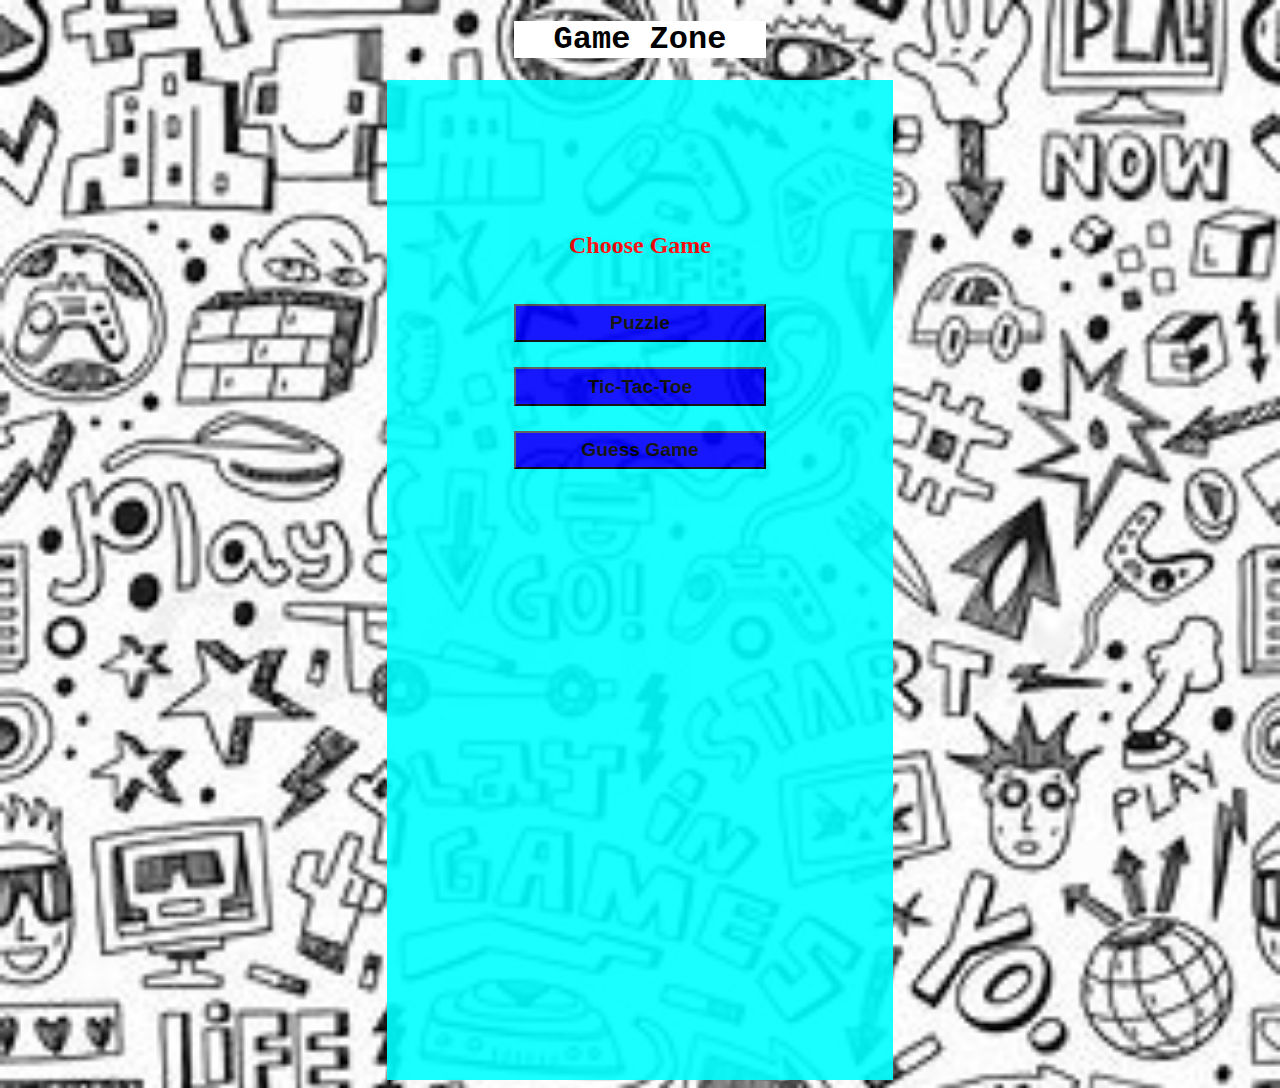
<file: index.html>
<!DOCTYPE html>
<html>
<head>
<meta name="viewport" content= "width=device-width, initial-scale=1.0"> 
</head>

<!--CSS-->
<link rel="stylesheet" href="style.css">

<body>
<h1 align="center">Game Zone</h1>
<div align="center" class="main">
<div class="butt" align="center">
<h2 class="choose">Choose Game</h2>
<a href="15game.html"><input type="button" value="Puzzle"></a><br>
<a href="tic-tac-toe.html"><input type="button" value="Tic-Tac-Toe"></a><br>
<a href="guess.html"><input type="button" value="Guess Game"></a><br>
</div>
</div>
</body>

<!--NO-JAVASCRIPT-HERE-->
<script>
</script>
</html>
</file>
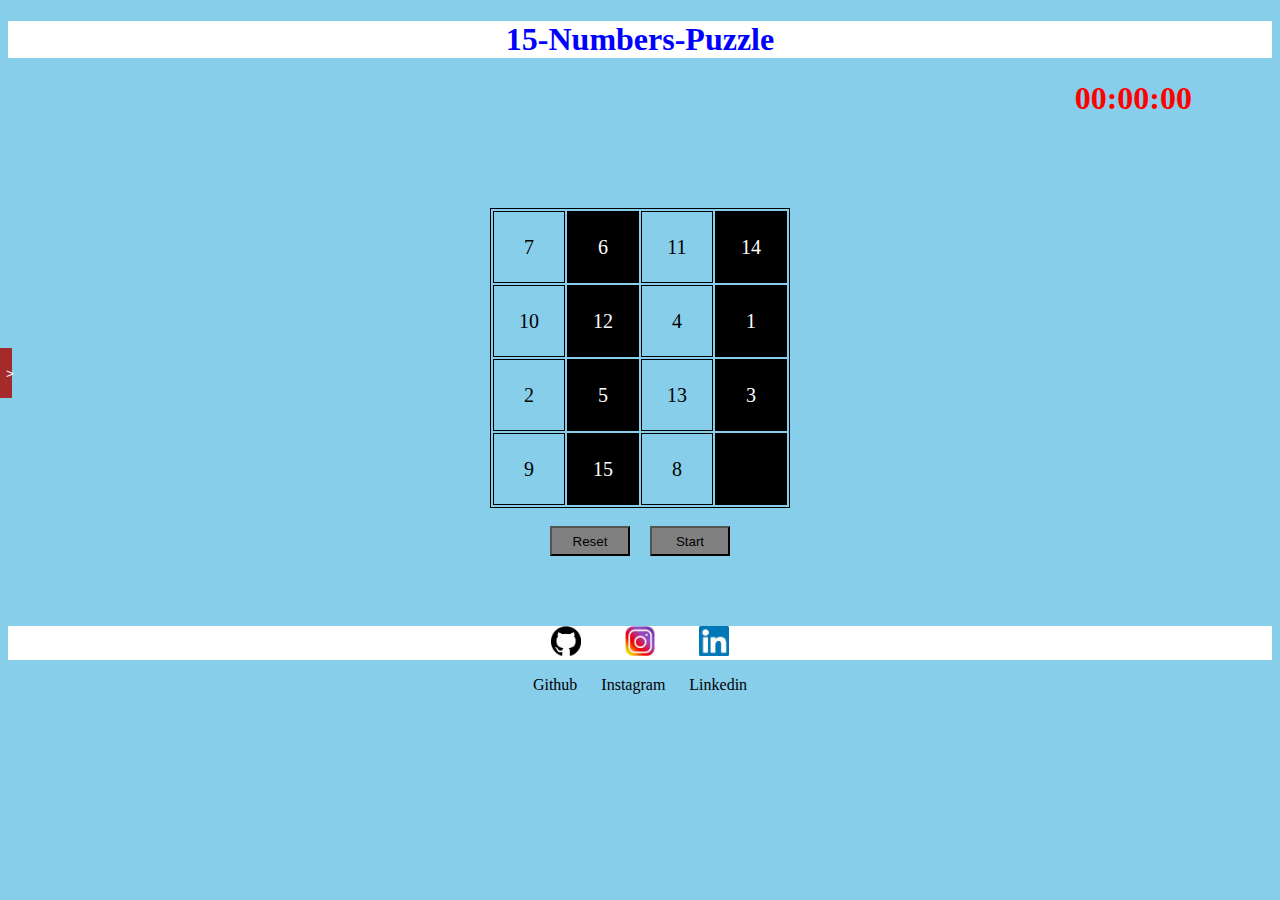
<file: 15game.html>
<!DOCTYPE html>
<html>
<head>
<meta name="viewport" content= "width=device-width, initial-scale=1.0"> 

</head>

<!--CSS-->
<link rel="stylesheet "href="15game.css">

<body>
<div class="time">
<h1 align="center" id="head">15-Numbers-Puzzle</h1><h1 class="timer">00:00:00</h1>
</div>
<div class="main">

<div class="sidebar">
<h1>Fun-Facts</h1>
<br><br><br><br>
<pre>
 A puzzle is a game, problem, or toy that
 tests a person's ingenuity or knowledge. 
 In a puzzle, the solver is expected to 
 put pieces together in a logical way, 
 in order to arrive at the correct or 
 fun solution of the puzzle. There are
 different genres of puzzles, such as 
 crossword puzzles, word-search puzzles, 
 number puzzles, relational puzzles,
 and logic puzzles.
 <a href="https://en.wikipedia.org/wiki/Puzzle#:~:text=A%20puzzle%20is%20a%20game%2C%20problem%2C%20or%20toy,the%20correct%20or%20fun%20solution%20of%20the%20puzzle.">
Read More</a>
</pre>
<a href="index.html"><img src="home.jfif"><br></a>
</div>
<button id="side">></button>
<table align="center">

<tr>
<td data-num="1"></td><td></td><td></td><td></td>
</tr>

<tr>
<td></td><td></td><td></td><td></td>
</tr>

<tr>
<td></td><td></td><td></td><td></td>
</tr>

<tr>
<td></td><td></td><td></td><td></td>
</tr>
</table>
<br>
<button class="btn" onclick="random();">Reset</button><input type="button" class="action" value="Start">
</div>
<div class="footer">
<a href="https://github.com/vishal6969" target="_blank"><img src="github.jfif"
 title="github"></a>
 <a href="https://instagram.com/__mishra_jee__" target="_balnk"><img src="instagram.jfif"
 title="instagram"></a>
<a href="https://www.linkedin.com/in/vishal-kumar-mishra-606a051a9" target="_balnk"><img src="linkedin.jfif"
 title="linkedin"></a>
 </div>
 <p>Github &nbsp&nbsp&nbsp&nbsp Instagram &nbsp&nbsp&nbsp&nbsp Linkedin</p>
</body>

<!--JavaScript-->
<script src="15game.js">
</script>
</html>
</file>
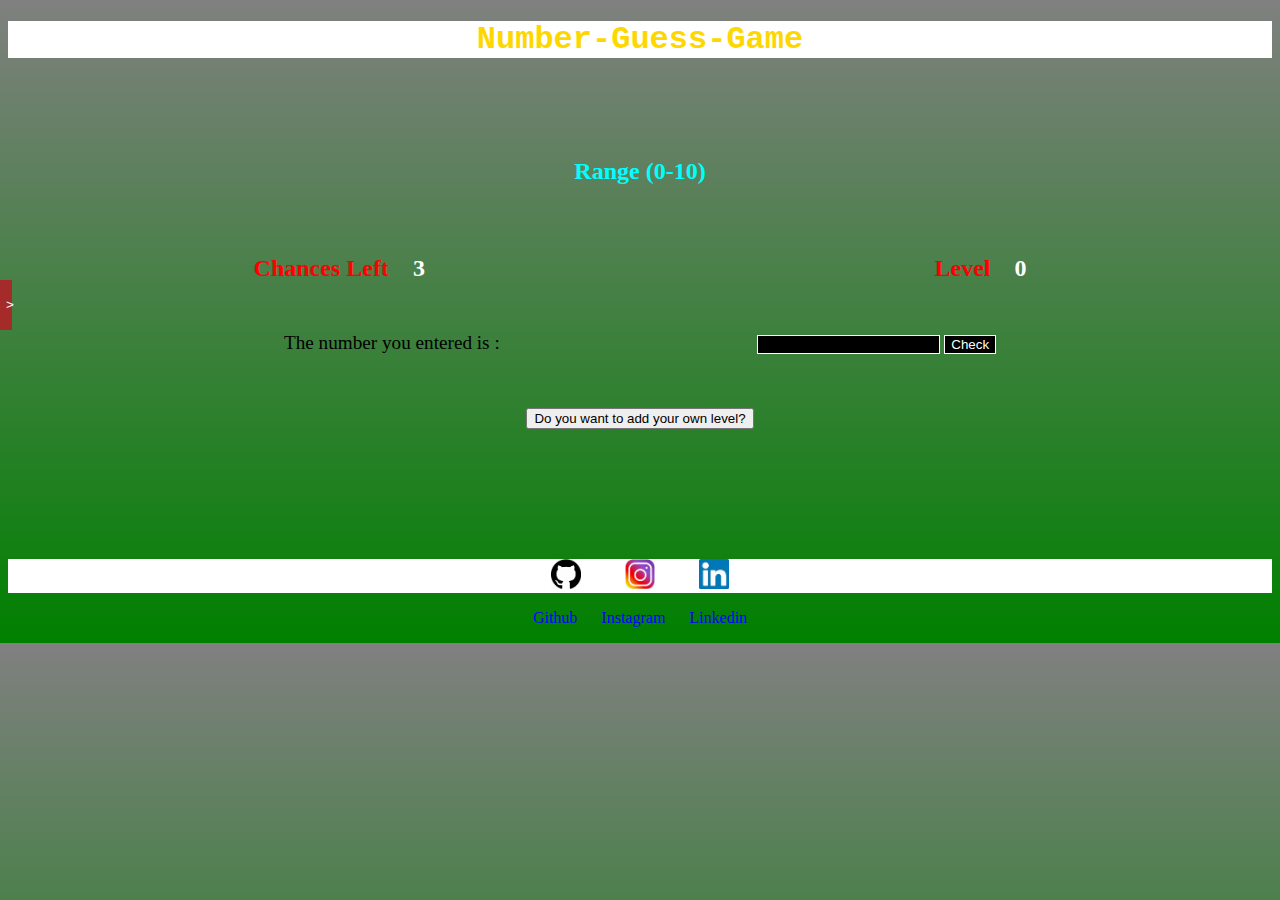
<file: guess.html>
<!DOCTYPE html>
<html>
<head>
<meta name="viewport" content= "width=device-width, initial-scale=1.0"> 
</head>

<!--CSS-->
<link rel="stylesheet" href="guess.css">
<body>
<h1 class="head" align="center">Number-Guess-Game</h1>
<div class="sidebar">
<h1 align="center">Hint</h1>
<br><br><br><br>
<pre>
 Try finding the mid values of the range
 in which u have to guess the number.
</pre>
<a href="index.html"><img src="home.jfif"><br></a>
</div>
<button id="side">></button>
<div class="extra" align="center">
<br><br>
<h3 class="add">Input the specifications of next level</h3><br><br>
<input type="number" class="max" placeholder="upper limit" min="1"><input type="number" class="moves" placeholder="no. of turns" min="1">
<br><br><br>
<input type="button" value="Create" class="create" onclick="Create();">
</div>
<div class="main" align="center">
<div class="limit">
<h2 class="range">Range <span class="ranges"></span></h2>
</div>
<div class="tl">
<h2 class="turns">Chances Left&nbsp&nbsp&nbsp&nbsp<span class="turn"></span></h2> <h2 class="level">Level&nbsp&nbsp&nbsp&nbsp<span class="levels"></span></h2><br>
</div>
<p class="result">The number you entered is : <span class="guess"></span></p>
<input type="number" class="inputs">
<button class="check">Check</button>
<br><br><br><br>
<input type="button" value="Do you want to add your own level?" onclick="Extra()">
</div>
<div class="footer">
<a href="https://github.com/vishal6969" target="_blank"><img src="github.jfif"
 title="github"></a>
 <a href="https://instagram.com/__mishra_jee__" target="_balnk"><img src="instagram.jfif"
 title="instagram"></a>
<a href="https://www.linkedin.com/in/vishal-kumar-mishra-606a051a9" target="_balnk"><img src="linkedin.jfif"
 title="linkedin"></a>
 </div>
 <p class="foot">Github &nbsp&nbsp&nbsp&nbsp Instagram &nbsp&nbsp&nbsp&nbsp Linkedin</p>
</body>

<!--JAVASCRIPT-->
<script src="guess.js">
</script>
</html>
</file>
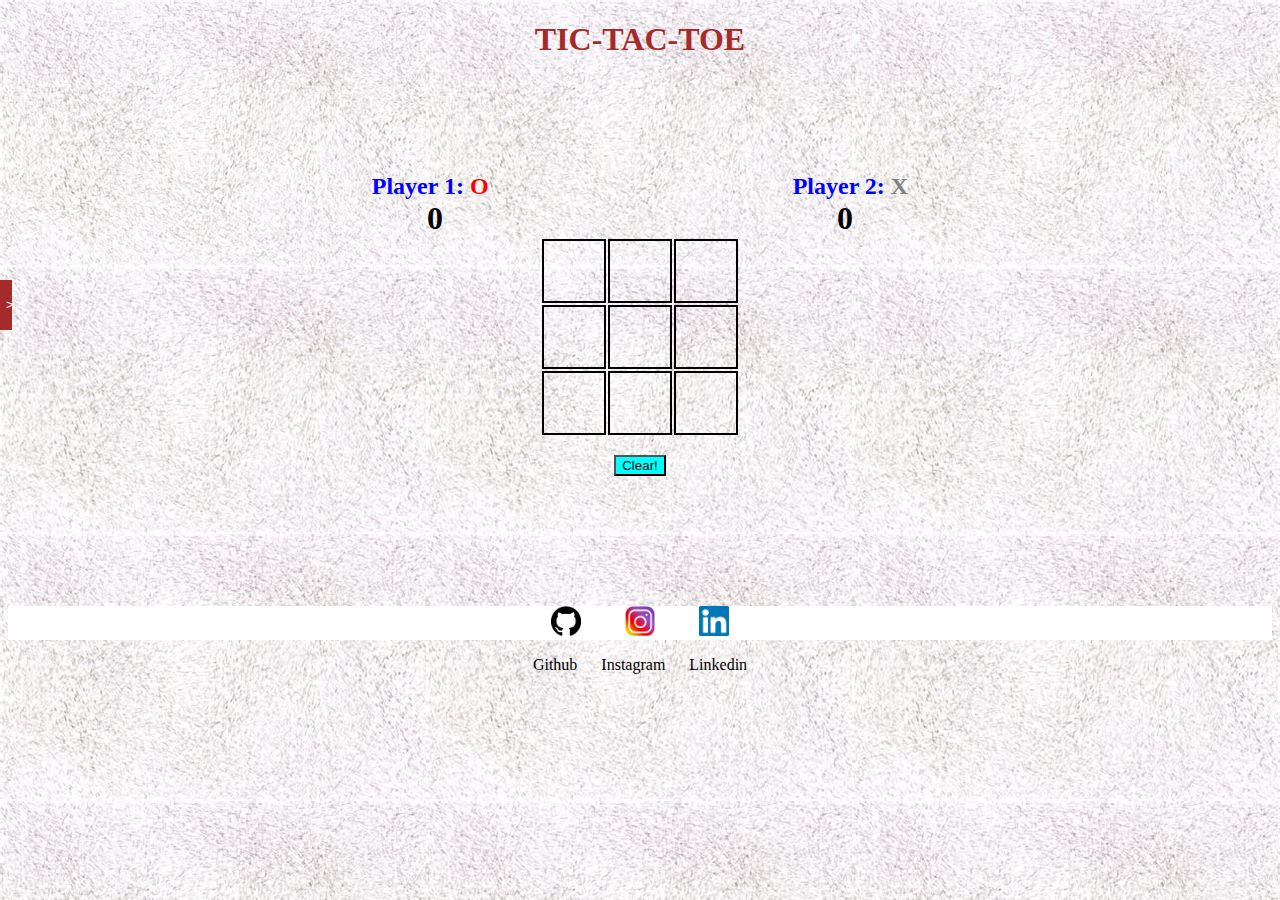
<file: tic-tac-toe.html>
<!DOCTYPE html>
<html>
<head>
<meta name="viewport" content= "width=device-width, initial-scale=1.0"> 
</head>

<!--CSS-->
<link rel="stylesheet" href="tictac.css">

<!--HTML-->
<body>
<h1 class="head" align="center">TIC-TAC-TOE</h1>
<div class="sidebar">
<h1>Fun-Facts</h1>
<br><br><br><br>
<pre>
 Tic-tac-toe (American English), noughts
 and crosses (British English), or Xs and
 Os is a paper-and-pencil game for two 
 players, X and O, who take turns marking
 the spaces in a 3×3 grid. The player who
 succeeds in placing three of their marks
 in a horizontal, vertical, or diagonal 
 row is the winner.
 <a href="https://en.wikipedia.org/wiki/Tic-tac-toe">
 Read More</a>
</pre>
<a href="index.html"><img src="home.jfif"><br></a>
</div>
<button id="side">></button>
<div class="main" align="center">

<h2 class="player1">Player 1: <span>O</span></h2>
<h2 class="player2">Player 2: <span>X</span></h2><br>
<h1 class="score1"></h1>
<h1 class="score2"></h1>
<table>

<tr>
<td></td><td></td><td></td>
</tr>

<tr>
<td></td><td></td><td></td>
</tr>

<tr>
<td></td><td></td><td></td>
</tr>

</table>
<br>
<button onclick="Clear();">Clear!</button>
</div>

<div class="footer">
<a href="https://github.com/vishal6969" target="_blank"><img src="github.jfif"
 title="github"></a>
 <a href="https://instagram.com/__mishra_jee__" target="_balnk"><img src="instagram.jfif"
 title="instagram"></a>
<a href="https://www.linkedin.com/in/vishal-kumar-mishra-606a051a9" target="_balnk"><img src="linkedin.jfif"
 title="linkedin"></a>
 </div>
 <p>Github &nbsp&nbsp&nbsp&nbsp Instagram &nbsp&nbsp&nbsp&nbsp Linkedin</p>
</body>

<!--JAVASCRIPT-->
<script src="tictac.js">
</script>

</html>
</file>
<file: style.css>
body{
    overflow:hidden;
    background-image:url("game.jfif");
    background-repeat:no-repeat;
    background-size:cover;
}
.main{
    width:40%;
    height:1000px;
    border:0px solid black;
    background-color:aqua;
    margin-left:30%;
    overflow:hidden;
    opacity:0.9;
}
input{
    width:50%;
    margin-top:5%;
    height:2em;
    animation-name:move;
    animation-duration:4s;
    animation-timing-function:linear;
    background-color:blue;
    font-size:120%;
    font-weight:bold;
}
input:hover{
    background-color:white;
}
.butt{
    margin-top:30%;
}
h1{
    font-family:Courier New;
    width:20%;
    margin-left:40%;
    background-color:white;
    animation-name:color;
    animation-duration:4s;
    animation-iteration-count:infinite;
    animation-timing-function:linear;
}
h2{
    font-family:verdana;
    color:red;
}
@keyframes color{
    25%{color:yellow;}
    50%{color:blue;}
    75%{color:red;}
    100%{color:black;}
}
@keyframes move{
    from{margin-left:800px;}
    to{margin-left:0px;}
}
</file>
<file: 15game.css>
body{
    background-color:skyblue;   
 }
 table,td{
     border:1px solid black;
     text-align:center;
     font-size:20px;
 }
 table{
     height:300px;
     width:300px;
     margin-top:60px;
 }
 .main{
     text-align:center;
     background-color:skyblue;
     padding-top:10px;
 }
 td{
     width:25%;
     height:25%;
 }
 td:nth-child(even){
     background-color:black;
     color:white;
 }
 .timer{
     text-align:right;
     margin-right:80px;
     color:red;
 }
 .btn,.action{
     margin:0px 10px;
     background-color:grey;
     width:80px;
     height:30px;
 }
 .footer{
     text-align:center;
     margin-top:70px;
     color:purple;
     background-color:white;
 }
 img{
     height:30px;
     width:30px;
     margin:0px 20px;
 }
 p{
     text-align:center;
 }
 #head{
     background-color:white;
     color:blue;
 }
 .sidebar{
     top:60px;
     width:00px;
     height:563px;
     background-color:pink;
     position:absolute;
     overflow:hidden;
     transition:0.5s;
     z-index:1;
 }
 .sidebar img{
     position:relative;
     margin-top:40%;
     margin-left:10%;
 }
 #side{
     text-align:left;
     left:0px;
     margin-top:200px;
     height:50px;
     width:0px;
     position:absolute;
     color:white;
     background-color:brown;
     border:0px;
     z-index:1;
 }
</file>
<file: guess.css>
body{
    background-image: linear-gradient(grey, green);
 }
 .head{
     color:gold;
     background-color:white;
     font-family:Courier New;
 }
 .main{
     position:relative;
     margin-top:200px;
 }
 .inputs{
     margin-left:10%;
 }
 .result{
     display:inline;
     margin-right:10%;
     font-size:120%;
 }
 .guess{
     color:blue;
 }
 .turns{
     position:relative;
     display:inline;
     margin-right:20%;
     bottom:50px;
     color:red;
 }
 .level{
     position:relative;
     display:inline;
     margin-left:20%;
     bottom:50px;
     color:red;
 }
 .turn,.levels{
     color:white;
 }
 .range{
      font-family:verdana;
     position:relative;
     bottom:100px;
     color:aqua;
 }
 .sidebar{
     top:60px;
     width:00px;
     height:563px;
     background-color:pink;
     position:absolute;
     overflow:hidden;
     transition:0.5s;
     z-index:1;
 }
 #side{
     text-align:left;
     left:0px;
     margin-top:200px;
     height:50px;
     width:0px;
     position:absolute;
     color:white;
     background-color:brown;
     border:0px;
     z-index:1;
 }
 .sidebar img{
     position:relative;
     margin-top:90%;
     margin-left:40%;
 }
 .extra{
     position:absolute;
     margin-top:150px;
     margin-left:15%;
     height:0px;
     width:65%;
     background-color:pink;
     z-index:1;
     overflow:hidden;
     transition:1s;
 }
 .max{
     margin-right:10%;
 }
 .moves{
     margin-left:10%;
 }
 .check,.inputs{
     border:1px solid white;
     background-color:black;
     color:white;
 }
 img{
     height:30px;
     width:30px;
     margin:0px 20px;
 }
 .foot{
     text-align:center;
     color:blue;
 }
 .footer{
 
     text-align:center;
     margin-top:130px;
     color:purple;
     background-color:white;
 }
</file>
<file: tictac.css>
body{
	background-image: url("OIP.jfif");
	
}
.head{
	color:brown;
}
.main{
    margin-top:115px;
}
table{
    height:200px;
    width:200px;
}
button{
	background-color:aqua;
}
td{
    border:2px solid black;
    width:33%;
    height:33%;
    text-align:center;
    font-size:175%;
}
.player1 span{
	color:red;
}
.player1{
	position:relative;
	right:150px;
	top:0px;
	display:inline;
	color:blue;
}
.player2{
    position:relative;
    left:150px;
    top:0px;
    display:inline;
    color:blue;
}
.player2 span{
	color:grey;
}
.score1{
	position:relative;
	display:inline;
	right:195px;
}
.score2{
	position:relative;
	display:inline;
	left:195px;
}
.sidebar{
    top:60px;
    width:00px;
    height:563px;
    background-color:pink;
    position:absolute;
    overflow:hidden;
    transition:0.5s;
    z-index:1;
    text-align:center;
}
.sidebar img{
    position:relative;
    margin-top:40%;
    margin-left:0%;
}
#side{
    text-align:left;
    left:0px;
    margin-top:200px;
    height:50px;
    width:0px;
    position:absolute;
    color:white;
    background-color:brown;
    border:0px;
    z-index:1;
}
p{
    text-align:center;
}
img{
    height:30px;
    width:30px;
    margin:0px 20px;
}
.footer{
    text-align:center;
    margin-top:130px;
    color:purple;
    background-color:white;
}
</file>
